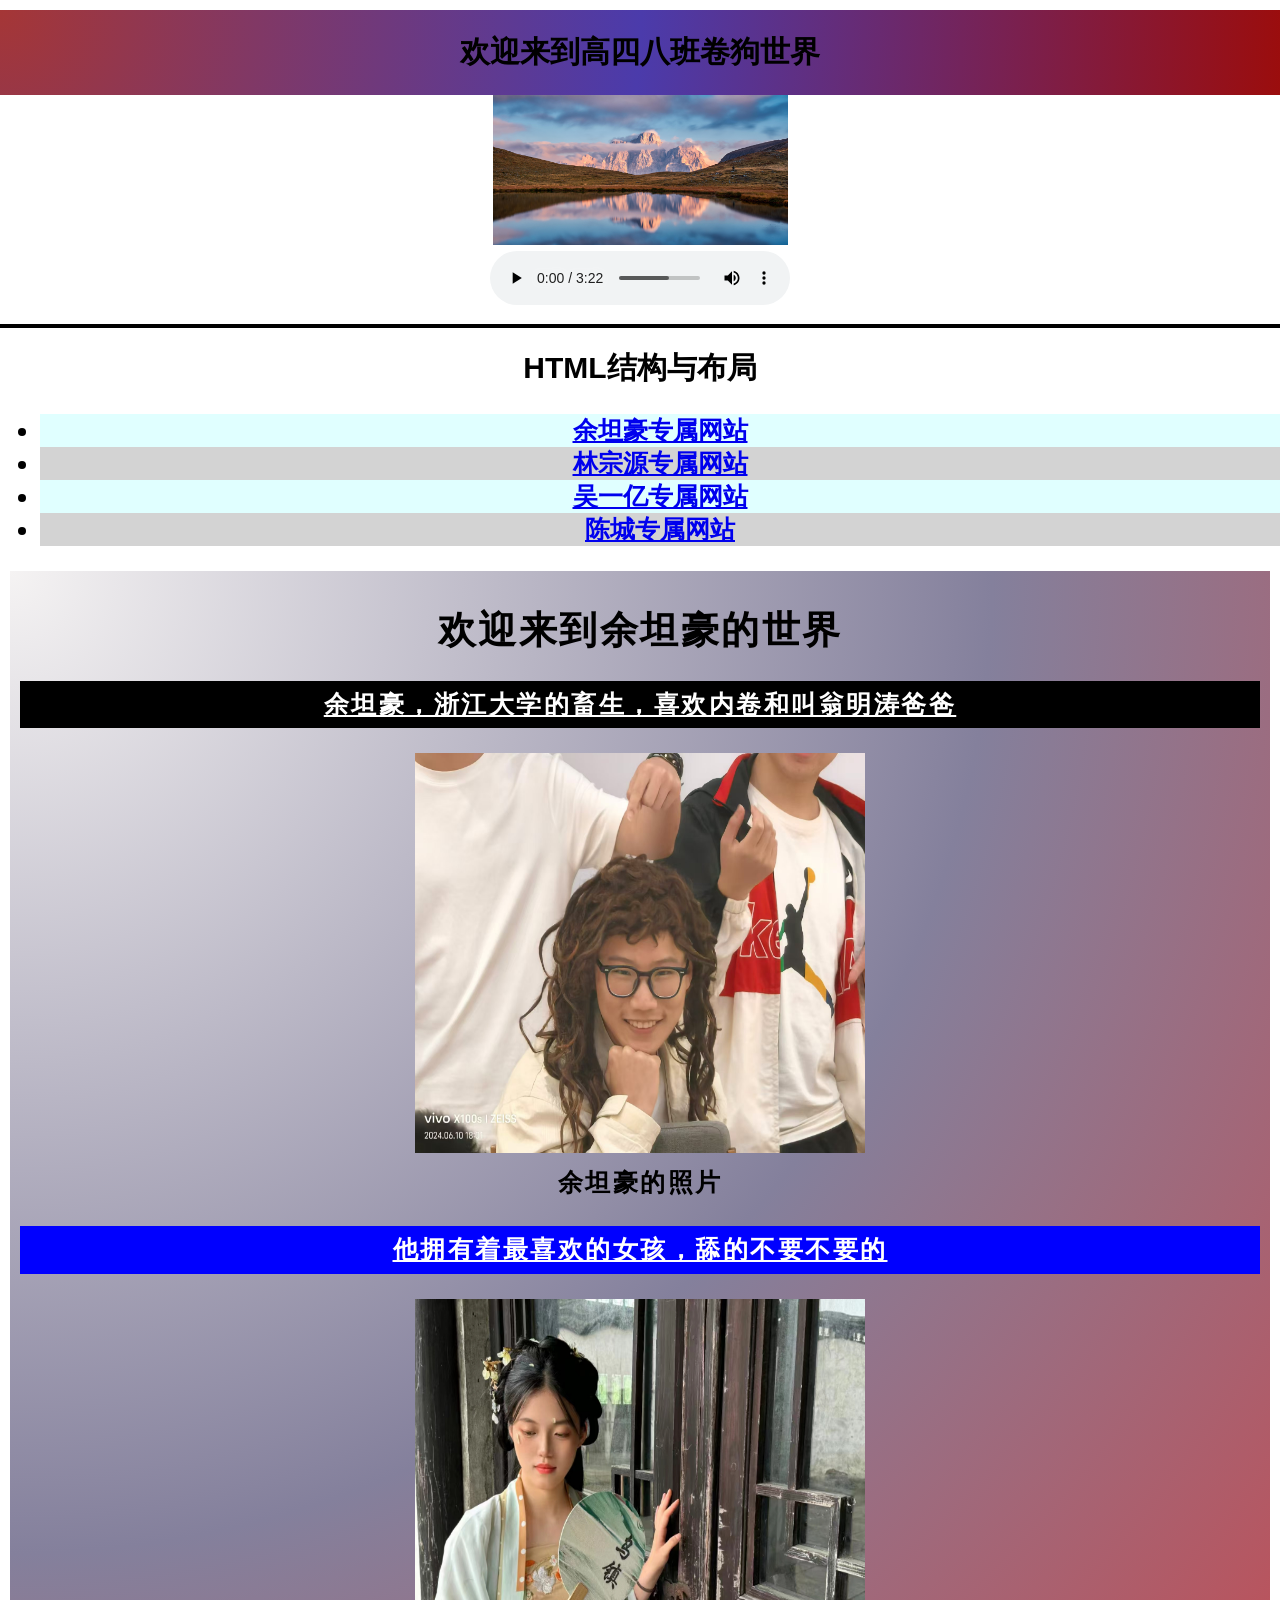
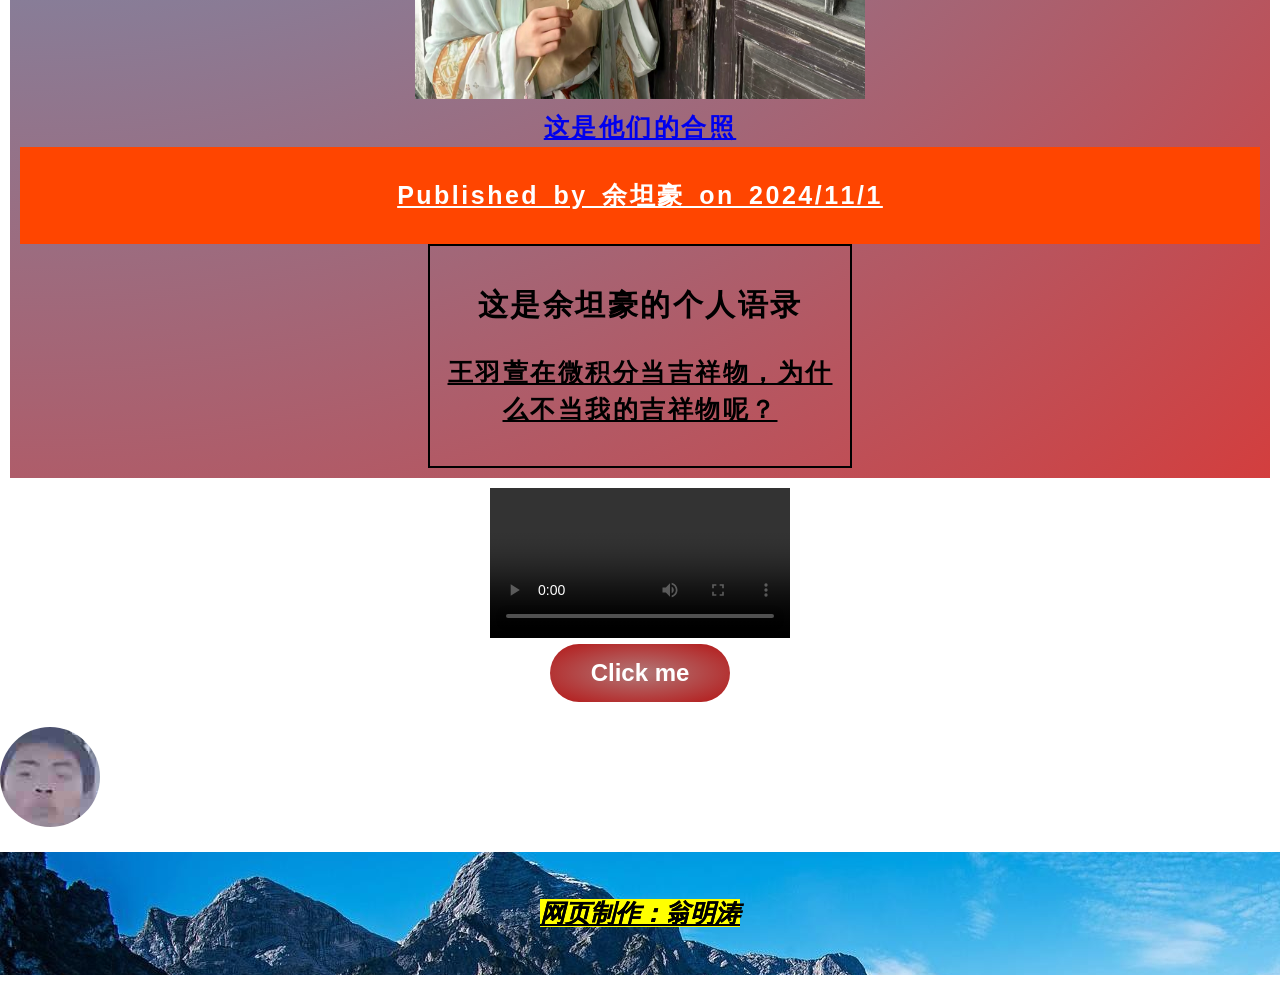
<file: index.html>
<!DOCTYPE html>
<html lang="zh-CN">
<head>
    <meta charset="UTF-8">
    <meta name="viewport" content="width=device-width, initial-scale=1.0">
    <title>HTML结构与布局</title>
    <link rel="stylesheet" type="text/css" href="style.css" />
</head>
<body>
    <div class="overlay">
        <h1>欢迎来到高四八班卷狗世界</h1>
    </div>
    <img src="https://linxiawmt.github.io/风景.jpg" alt="诗意美景" title="诗意美景" width="295" height="150" />
    <br>
    <audio src="https://linxiawmt.github.io/知更鸟.mp3" controls autoplay loop></audio>
    <header role="banner">
        <hr size="4" color="black"> <!-- 水平分割线 -->
        <h1>HTML结构与布局</h1>
        <nav role="navigation">
            <ul>
                <li><a href="https://pintia.cn/home" target="_blank">余坦豪专属网站</a></li>
                <li><a href="https://tieba.baidu.com/p/8903555529?pn=1" target="_blank">林宗源专属网站</a></li>
                <li><a href="https://www.icourse163.org/" target="_blank">吴一亿专属网站</a></li>
                <li><a href="https://www.bilibili.com/video/BV1zu4y1i7Bn/?spm_id_from=333.337.search-card.all.click" target="_blank">陈城专属网站</a></li>
            </ul>
        </nav>
    </header>
    <div class="wrapper">
        <main role="main">
            <article>
                <header>
                    <h2>欢迎来到余坦豪的世界</h2>
                </header>
                <p class="standout">余坦豪，浙江大学的畜生，喜欢内卷和叫翁明涛爸爸</p>
                <figure>
                    <img src="https://linxiawmt.github.io/贼眉鼠眼哥.jpg" alt="贼眉鼠眼哥" width="450" height="400"/>
                    <figcaption>余坦豪的照片</figcaption>
                </figure>
                <p class="intro">他拥有着最喜欢的女孩，舔的不要不要的</p>
                <a href="https://linxiawmt.github.io/爱心.html"><img src="https://linxiawmt.github.io/余坦豪最喜欢的女人.jpg" alt="余坦豪最喜欢的女人" title="余坦豪最喜欢的女人" width="450" height="400"/></a>
                <br>
                <a href="https://linxiawmt.github.io/合照.jpg" target="_blank">这是他们的合照</a>
                <footer class="author1">
                    <p>Published by 余坦豪 on 2024/11/1</p>
                </footer>
            </article>
        </main>
        <aside>
            <h3>这是余坦豪的个人语录</h3>
            <p>王羽萱在微积分当吉祥物，为什么不当我的吉祥物呢？</p>
        </aside>
    </div>
    <video width="300" controls>
        <source src="https://linxiawmt.github.io/风景.mp4" type="video/mp4">
    </video>
    <a class="button" href="https://linxiawmt.github.io/课表.html" alt="课表" title="课表">Click me</a> 
    <p class="ball"></p>
    <footer class="author">
        <p><mark><u>网页制作：翁明涛</u></mark></p>
    </footer>

</body>
</html>
</file>
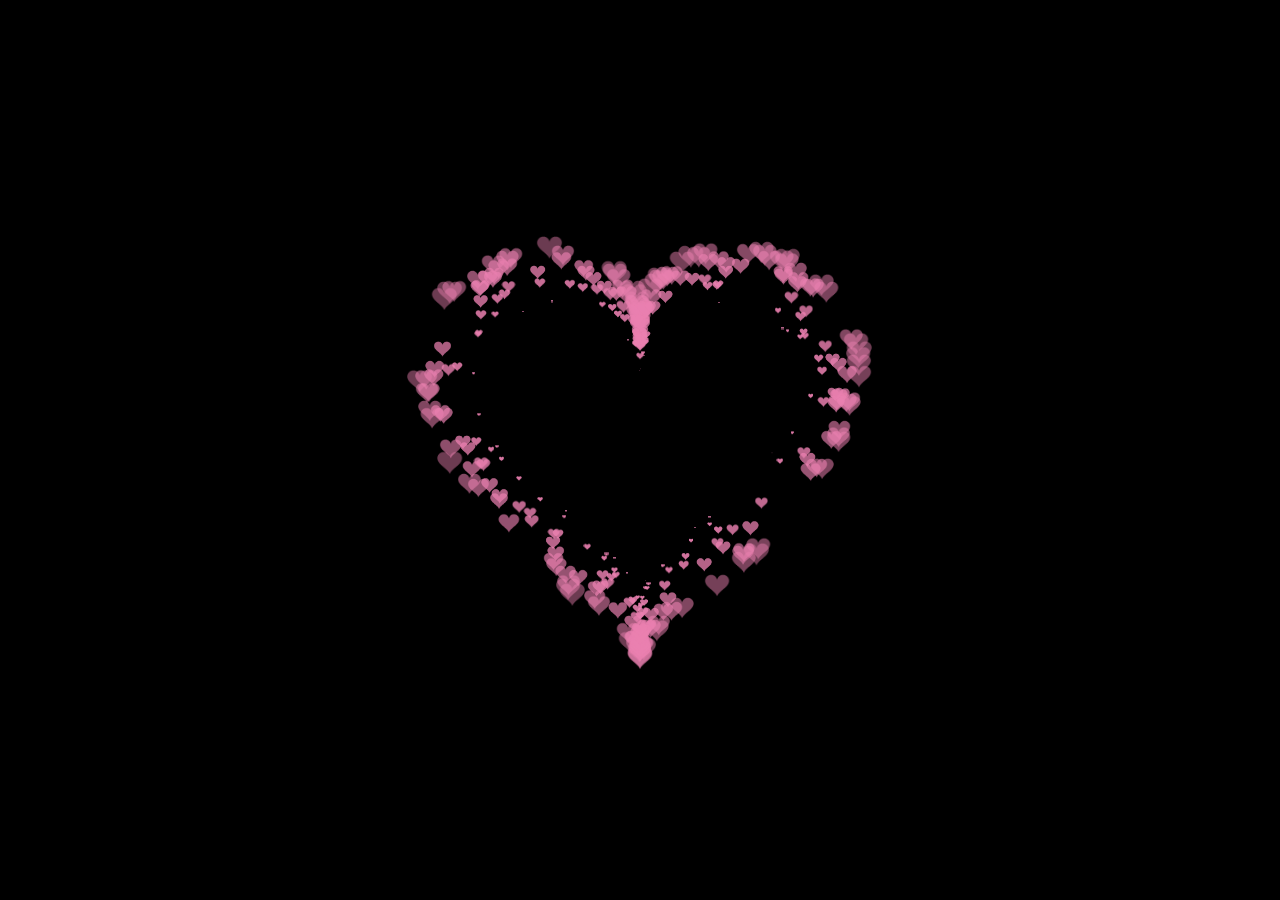
<file: 爱心.html>
<!DOCTYPE HTML PUBLIC "-//W3C//DTD HTML 4.0 Transitional//EN">

<HTML>

<HEAD>

<TITLE> New Document </TITLE>

<META NAME="Generator" CONTENT="EditPlus">

<META NAME="Author" CONTENT="">

<META NAME="Keywords" CONTENT="">

<META NAME="Description" CONTENT="">

<style>

html, body {

height: 100%;

padding: 0;

margin: 0;

background: #000;

}

canvas {

position: absolute;

width: 100%;

height: 100%;

}

</style>

</HEAD>

<BODY>

</style>

<canvas id="pinkboard"></canvas>

<script>

/*

* Settings

*/

var settings = {

particles: {

length: 500, // maximum amount of particles

duration: 2, // particle duration in sec

velocity: 100, // particle velocity in pixels/sec

effect: -0.75, // play with this for a nice effect

size: 30, // particle size in pixels

},

};

/*

* RequestAnimationFrame polyfill by Erik Möller

*/

(function(){var b=0;var c=["ms","moz","webkit","o"];for(var a=0;a<c.length&&!window.requestAnimationFrame;++a){window.requestAnimationFrame=window[c[a]+"RequestAnimationFrame"];window.cancelAnimationFrame=window[c[a]+"CancelAnimationFrame"]||window[c[a]+"CancelRequestAnimationFrame"]}if(!window.requestAnimationFrame){window.requestAnimationFrame=function(h,e){var d=new Date().getTime();var f=Math.max(0,16-(d-b));var g=window.setTimeout(function(){h(d+f)},f);b=d+f;return g}}if(!window.cancelAnimationFrame){window.cancelAnimationFrame=function(d){clearTimeout(d)}}}());

/*

* Point class

*/

var Point = (function() {

function Point(x, y) {

this.x = (typeof x !== 'undefined') ? x : 0;

this.y = (typeof y !== 'undefined') ? y : 0;

}

Point.prototype.clone = function() {

return new Point(this.x, this.y);

};

Point.prototype.length = function(length) {

if (typeof length == 'undefined')

return Math.sqrt(this.x * this.x + this.y * this.y);

this.normalize();

this.x *= length;

this.y *= length;

return this;

};

Point.prototype.normalize = function() {

var length = this.length();

this.x /= length;

this.y /= length;

return this;

};

return Point;

})();

/*

* Particle class

*/

var Particle = (function() {

function Particle() {

this.position = new Point();

this.velocity = new Point();

this.acceleration = new Point();

this.age = 0;

}

Particle.prototype.initialize = function(x, y, dx, dy) {

this.position.x = x;

this.position.y = y;

this.velocity.x = dx;

this.velocity.y = dy;

this.acceleration.x = dx * settings.particles.effect;

this.acceleration.y = dy * settings.particles.effect;

this.age = 0;

};

Particle.prototype.update = function(deltaTime) {

this.position.x += this.velocity.x * deltaTime;

this.position.y += this.velocity.y * deltaTime;

this.velocity.x += this.acceleration.x * deltaTime;

this.velocity.y += this.acceleration.y * deltaTime;

this.age += deltaTime;

};

Particle.prototype.draw = function(context, image) {

function ease(t) {

return (--t) * t * t + 1;

}

var size = image.width * ease(this.age / settings.particles.duration);

context.globalAlpha = 1 - this.age / settings.particles.duration;

context.drawImage(image, this.position.x - size / 2, this.position.y - size / 2, size, size);

};

return Particle;

})();



/*

* ParticlePool class

*/

var ParticlePool = (function() {

var particles,

firstActive = 0,

firstFree = 0,

duration = settings.particles.duration;

function ParticlePool(length) {

// create and populate particle pool

particles = new Array(length);

for (var i = 0; i < particles.length; i++)

particles[i] = new Particle();

}

ParticlePool.prototype.add = function(x, y, dx, dy) {

particles[firstFree].initialize(x, y, dx, dy);

// handle circular queue

firstFree++;

if (firstFree == particles.length) firstFree = 0;

if (firstActive == firstFree ) firstActive++;

if (firstActive == particles.length) firstActive = 0;

};

ParticlePool.prototype.update = function(deltaTime) {

var i;

// update active particles

if (firstActive < firstFree) {

for (i = firstActive; i < firstFree; i++)

particles[i].update(deltaTime);

}

if (firstFree < firstActive) {

for (i = firstActive; i < particles.length; i++)

particles[i].update(deltaTime);

for (i = 0; i < firstFree; i++)

particles[i].update(deltaTime);

}

// remove inactive particles

while (particles[firstActive].age >= duration && firstActive != firstFree) {

firstActive++;

if (firstActive == particles.length) firstActive = 0;

}

};

ParticlePool.prototype.draw = function(context, image) {

// draw active particles

if (firstActive < firstFree) {

for (i = firstActive; i < firstFree; i++)

particles[i].draw(context, image);

}

if (firstFree < firstActive) {

for (i = firstActive; i < particles.length; i++)

particles[i].draw(context, image);

for (i = 0; i < firstFree; i++)

particles[i].draw(context, image);

}

};

return ParticlePool;

})();

/*

* Putting it all together

*/

(function(canvas) {

var context = canvas.getContext('2d'),

particles = new ParticlePool(settings.particles.length),

particleRate = settings.particles.length / settings.particles.duration, // particles/sec

time;

// get point on heart with -PI <= t <= PI

function pointOnHeart(t) {

return new Point(

160 * Math.pow(Math.sin(t), 3),

130 * Math.cos(t) - 50 * Math.cos(2 * t) - 20 * Math.cos(3 * t) - 10 * Math.cos(4 * t) + 25

);

}

// creating the particle image using a dummy canvas

var image = (function() {

var canvas = document.createElement('canvas'),

context = canvas.getContext('2d');

canvas.width = settings.particles.size;

canvas.height = settings.particles.size;

// helper function to create the path

function to(t) {

var point = pointOnHeart(t);

point.x = settings.particles.size / 2 + point.x * settings.particles.size / 350;

point.y = settings.particles.size / 2 - point.y * settings.particles.size / 350;

return point;

}

// create the path

context.beginPath();

var t = -Math.PI;

var point = to(t);

context.moveTo(point.x, point.y);

while (t < Math.PI) {

t += 0.01; // baby steps!

point = to(t);

context.lineTo(point.x, point.y);

}

context.closePath();

// create the fill

context.fillStyle = '#ea80b0';

context.fill();

// create the image

var image = new Image();

image.src = canvas.toDataURL();

return image;

})();

// render that thing!

function render() {

// next animation frame

requestAnimationFrame(render);

// update time

var newTime = new Date().getTime() / 1000,

deltaTime = newTime - (time || newTime);

time = newTime;

// clear canvas

context.clearRect(0, 0, canvas.width, canvas.height);

// create new particles

var amount = particleRate * deltaTime;

for (var i = 0; i < amount; i++) {

var pos = pointOnHeart(Math.PI - 2 * Math.PI * Math.random());

var dir = pos.clone().length(settings.particles.velocity);

particles.add(canvas.width / 2 + pos.x, canvas.height / 2 - pos.y, dir.x, -dir.y);

}

// update and draw particles

particles.update(deltaTime);

particles.draw(context, image);

}

// handle (re-)sizing of the canvas

function onResize() {

canvas.width = canvas.clientWidth;

canvas.height = canvas.clientHeight;

}

window.onresize = onResize;

// delay rendering bootstrap

setTimeout(function() {

onResize();

render();

}, 10);

})(document.getElementById('pinkboard'));

</script>

</BODY>

</HTML>
</file>
<file: style.css>
@font-face {
    font-family: '草书';
    src: url('https://linxiawmt.github.io/YeZiGongChangZuiHanJiangXingCao-2.ttf') format('truetype');
}

@font-face {
    font-family: '结尾';
    src: url('https://linxiawmt.github.io/No.341-ShangShouSaTi-2.ttf') format('truetype');
}

body {
    font-family: '草书', sans-serif;
    font-size: 25px;
    margin: 10px 0;
    font-weight: bolder;
    font-style: normal;
    text-align: center;
}

p {
    text-decoration: underline;
    font-weight: bold;
}

.standout {
    background: black;
    color: white;
    padding: 5px;
}

.intro {
    background-color: blue;
    color: white;
    padding: 5px;
}

a:visited {
    color: brown;
}

a:hover, a:active, a:focus {
    color: red;
}

ul li:nth-child(even) {
    background: lightgray;
}

ul li:nth-child(odd) {
    background: lightcyan;
}

.author1 {
    color: white;
    background: orangered;
    padding: 5px;
}

.wrapper {
    background: radial-gradient(circle at top left, rgb(245, 243, 243), rgb(132, 128, 156), rgb(211, 62, 62));
    margin: 10px;
    padding: 10px;
    line-height: 1.5em;
    letter-spacing: 0.1em;
    word-spacing: 0.2em;
    text-align: center;
    vertical-align: text-bottom;
}

h1, h3 {
    vertical-align: middle;
    font-size: 30px;
    text-align: center;
}

.author {
    background-image: url('https://linxiawmt.github.io/0df7l835.png');
    text-align: center;
    font-family: '结尾', sans-serif;
    font-style: italic;
    text-shadow: 0px 0px 0px;
    font-weight: lighter;
    font-size: 25px;
    word-spacing: 0.2em;
    padding:20px;
}
aside{
    width:400px;
    height:200px;
    margin:auto;
    padding:10px;
    border:2px;
    border-color:rgba(red, green, blue, alpha);
    border-style:solid;
}
.overlay{
    position:sticky;
    top:0%;
    z-index: 1000;
    background:radial-gradient(circle at top left, rgb(165, 54, 54), rgb(75, 59, 171), rgb(155, 13, 13));
    text-align: center;
    padding:2px;
    animation:switch 1s infinite;
}
@keyframes switch{
    0%{
        background:radial-gradient(circle at top left, rgb(165, 54, 54), rgb(75, 59, 171), rgb(155, 13, 13));
        border-radius: 0%;
    }
    25%{
        background:radial-gradient(circle at bottom, rgb(165, 54, 54), rgb(75, 59, 171), rgb(155, 13, 13));
        border-radius: 25%;
    }
    50%{
        background:radial-gradient(circle at center, rgb(165, 54, 54), rgb(75, 59, 171), rgb(155, 13, 13));
        border-radius:50%;
    }
    75%{
        background:radial-gradient(circle at left, rgb(165, 54, 54), rgb(75, 59, 171), rgb(155, 13, 13));
    }
    100%{
        background:radial-gradient(circle at right, rgb(165, 54, 54), rgb(75, 59, 171), rgb(155, 13, 13));
    }
}
a.button {
    background: radial-gradient(ellipse at center, rgb(178, 120, 120), rgb(180, 23, 23));
    border-radius: 60px;
    color: white;
    display: block;
    font-size: 1.5rem;
    max-width: 150px;
    padding:15px;
    margin: auto;
    text-decoration: none;
    transition: color 0.3s ease-in-out;
    transition:transform 1s linear;
    animation:dance 1s infinite;
}
a.button:hover {
    background: radial-gradient(ellipse at center, rgb(104, 198, 184), rgb(122, 117, 192));
    color: yellow; /* 当鼠标悬停时改变文字颜色 */
    transform: scale(1.1); /* rotate(45deg); /* 鼠标悬停时轻微放大 */
    transform: rotate(5deg);
}

@keyframes dance {
    0%{
        border-radius:60px;
    }
    25%{
        border-radius:50%;
    }
    50%{
        border-radius:0%;
    }
    75%{
        border-radius: 50%;
    }
    100%{
        border-radius:60px;
    }
}
p.ball {
    width:100px;
    height:100px;
    border-radius:50%;
    background-image:url('https://linxiawmt.github.io/5aa3db0fdb9abe17c74227ef4156b66\(1\).jpg');
    animation:bounce 1.5s infinite alternate;
    animation-timing-function:linear;
}
@keyframes bounce {
    0%{
        transform:translate(0px,10px);
    }
    10%{
        transform:translate(100px,-100px);
    }
    20%{
        transform:translate(200px,10px);
    }
    30%{
        transform:translate(400px,-10px);
    }
    40%{
        transform:translate(600px,10px);
    }
    50%{
        transform:translate(800px,-10px);
    }
    60%{
        transform:translate(1000px,10px);
    }
    70%{
        transform:translate(1200px,-10px);
    }
    80%{
        transform:translate(1400px,10px);
    }
    90%{
        transform:translate(1600px,-100px);
    }
    100%{
        transform:translate(1800px,10px);
    }
}
</file>
